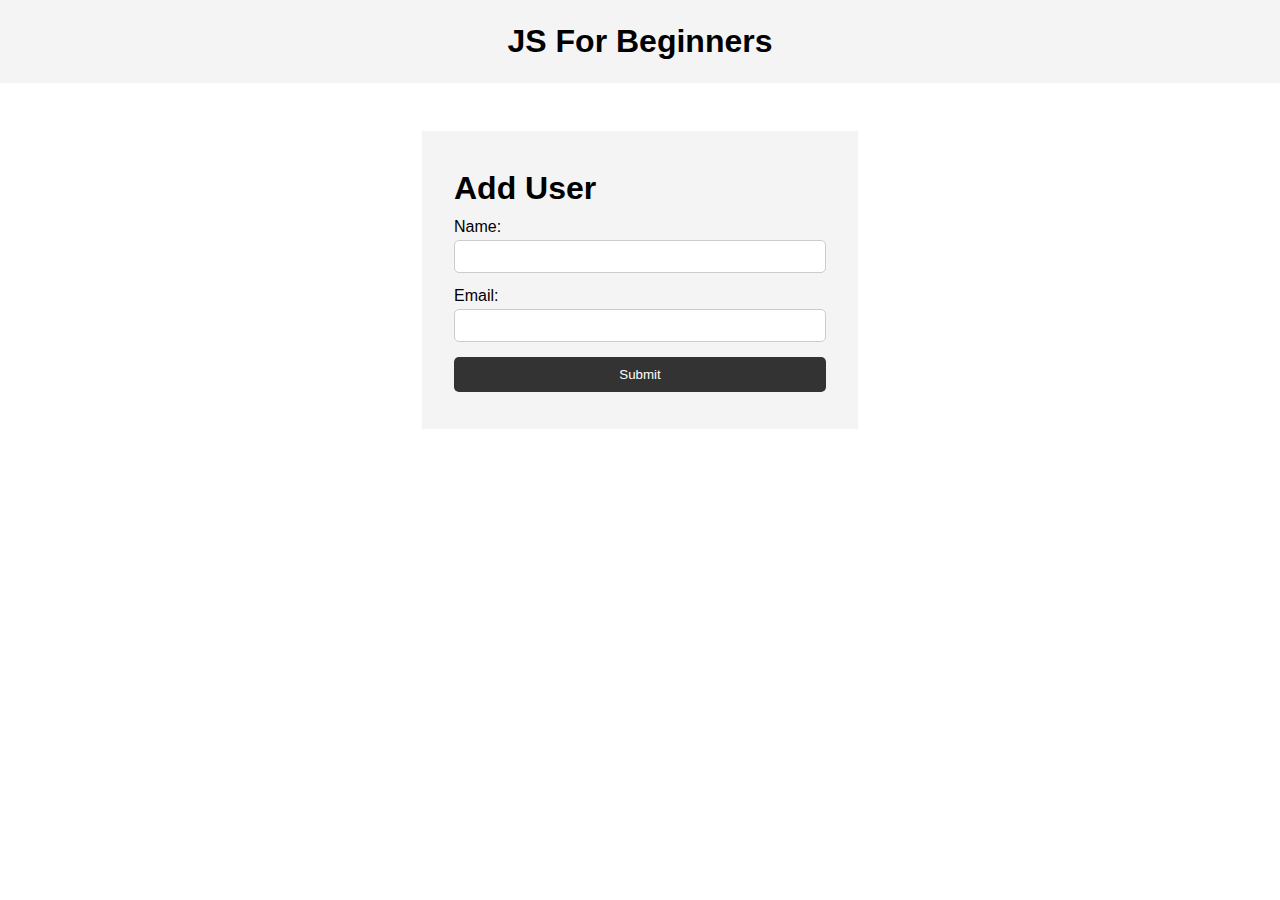
<file: index.html>
<!DOCTYPE html>
<html lang="en">
  <head>
    <meta charset="UTF-8" />
    <meta name="viewport" content="width=device-width, initial-scale=1.0" />
    <meta http-equiv="X-UA-Compatible" content="ie=edge" />
    <title>JS For Beginners</title>
    <link rel="stylesheet" href="style.css" />
  </head>
  <body>
    <header>
      <h1>JS For Beginners</h1>
    </header>

    <section class="container">
      <form id="my-form">
        <h1>Add User</h1>
        <div class="msg"></div>
        <div>
          <label for="name">Name:</label>
          <input type="text" id="name" />
        </div>
        <div>
          <label for="email">Email:</label>
          <input type="text" id="email" />
        </div>
        <input class="btn" type="submit" value="Submit" />
      </form>

      <ul id="users"></ul>

      <!-- <ul class="items">
        <li class="item">Item 1</li>
        <li class="item">Item 2</li>
        <li class="item">Item 3</li>
      </ul> -->
      <!-- Joseph Added this  -->
    </section>

    <script src="main.js"></script>
  </body>
</html>
</file>
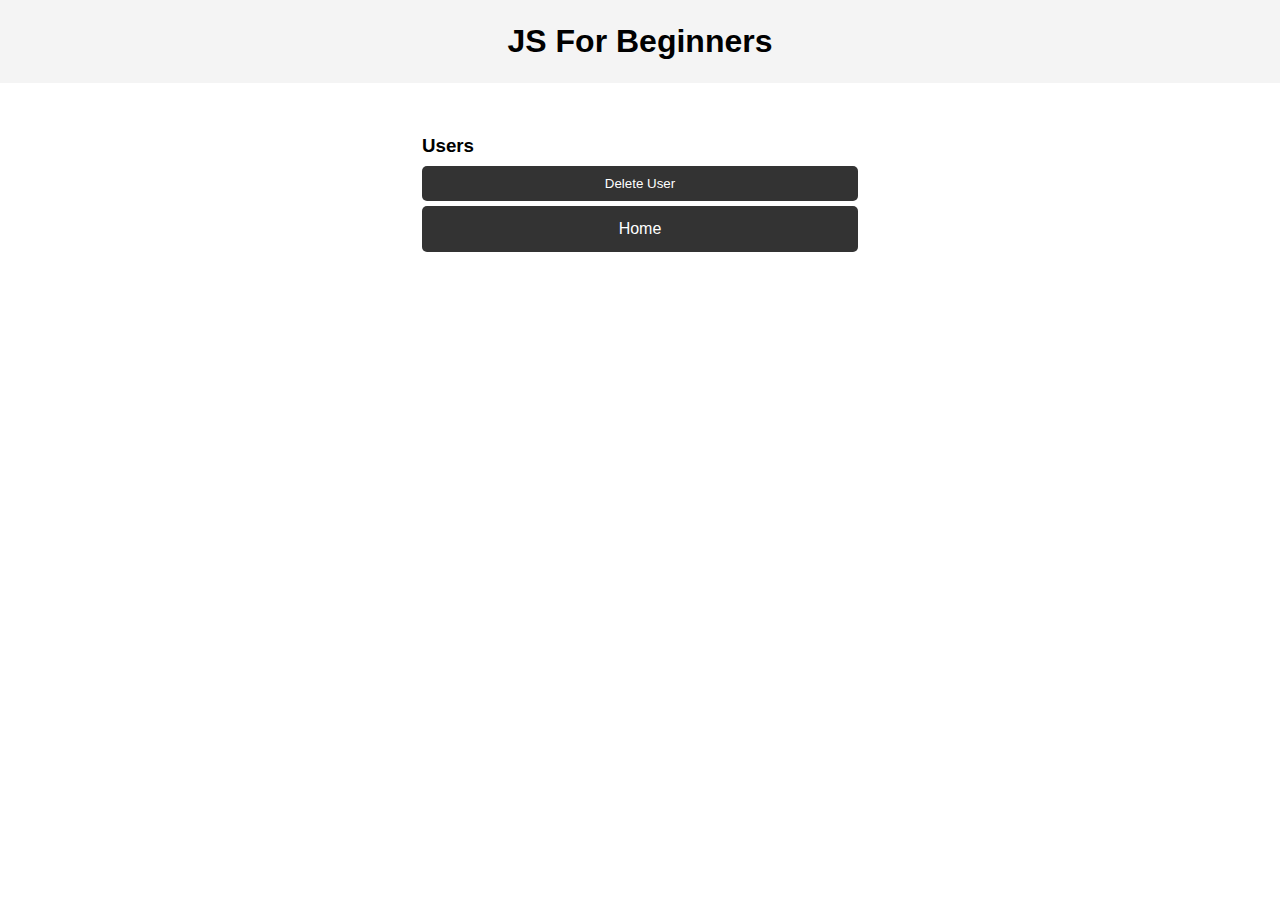
<file: users.html>
<!DOCTYPE html>
<html lang="en">
  <head>
    <meta charset="UTF-8" />
    <meta name="viewport" content="width=device-width, initial-scale=1.0" />
    <meta http-equiv="X-UA-Compatible" content="ie=edge" />
    <title>JS For Beginners</title>
    <link rel="stylesheet" href="style.css" />
  </head>
  <body>
    <header>
      <h1>JS For Beginners</h1>
    </header>

    <section class="container">
      <h3>Users</h3>
      <ul class="users"></ul>

      <!-- <ul class="items">
        <li class="item">Item 1</li>
        <li class="item">Item 2</li>
        <li class="item">Item 3</li>
      </ul> -->
      <!-- Joseph Added this  -->

      <button id="deleteBtn" class="btn" onclick="deleteUser()">
        Delete User
      </button>

      <a href="index.html" class="btn">Home</a>
    </section>

    <script>
      const myForm = document.querySelector("#my-form");
      const nameInput = document.querySelector("#name");
      // const emailInput = document.querySelector("#email");
      // const msg = document.querySelector(".msg");
      // const users = document.querySelector(".users");
      const deleteBtn = document.querySelector("#deleteBtn");

      let userList = [];
      // uploadUser()

      displayList();

      function displayList() {
        if (localStorage.getItem("userList") != null) {
          userList = JSON.parse(localStorage.getItem("userList"));
        }
        users.innerHTML = "";
        for (let i = 0; i < userList.length; i++) {
          const li = document.createElement("li");
          li.appendChild(
            document.createTextNode(`${userList[i].name} 
        : ${userList[i].email}`)
          );
          users.appendChild(li);
        }
      }
    </script>
  </body>
</html>
</file>
<file: style.css>
* {
    margin: 0;
    padding: 0;
    box-sizing: border-box;
  }
  
  body {
    font-family: Arial, Helvetica, sans-serif;
    line-height: 1.6;
  }
  
  ul {
    list-style: none;
  }
  
  ul li {
    padding: 5px;
    background: #f4f4f4;
    margin: 5px 0;
  }
  
  header {
    background: #f4f4f4;
    padding: 1rem;
    text-align: center;
  }
  
  .container {
    margin: auto;
    width: 500px;
    overflow: auto;
    padding: 3rem 2rem;
  }
  
  #my-form {
    padding: 2rem;
    background: #f4f4f4;
  }
  
  #my-form label {
    display: block;
  }
  
  #my-form input[type='text'] {
    width: 100%;
    padding: 8px;
    margin-bottom: 10px;
    border-radius: 5px;
    border: 1px solid #ccc;
  }
  
  .btn {
    display: block;
    width: 100%;
    padding: 10px 15px;
    border: 0;
    background: #333;
    color: #fff;
    border-radius: 5px;
    margin: 5px 0;
  }

  a {
    text-decoration: none;
    text-align: center;
  }
  
  .btn:hover {
    background: #444;
  }
  
  .bg-dark {
    background: #333;
    color: #fff;
  }
  
  .error {
    background: orangered;
    color: #fff;
    padding: 5px;
    margin: 5px;
  }
</file>
